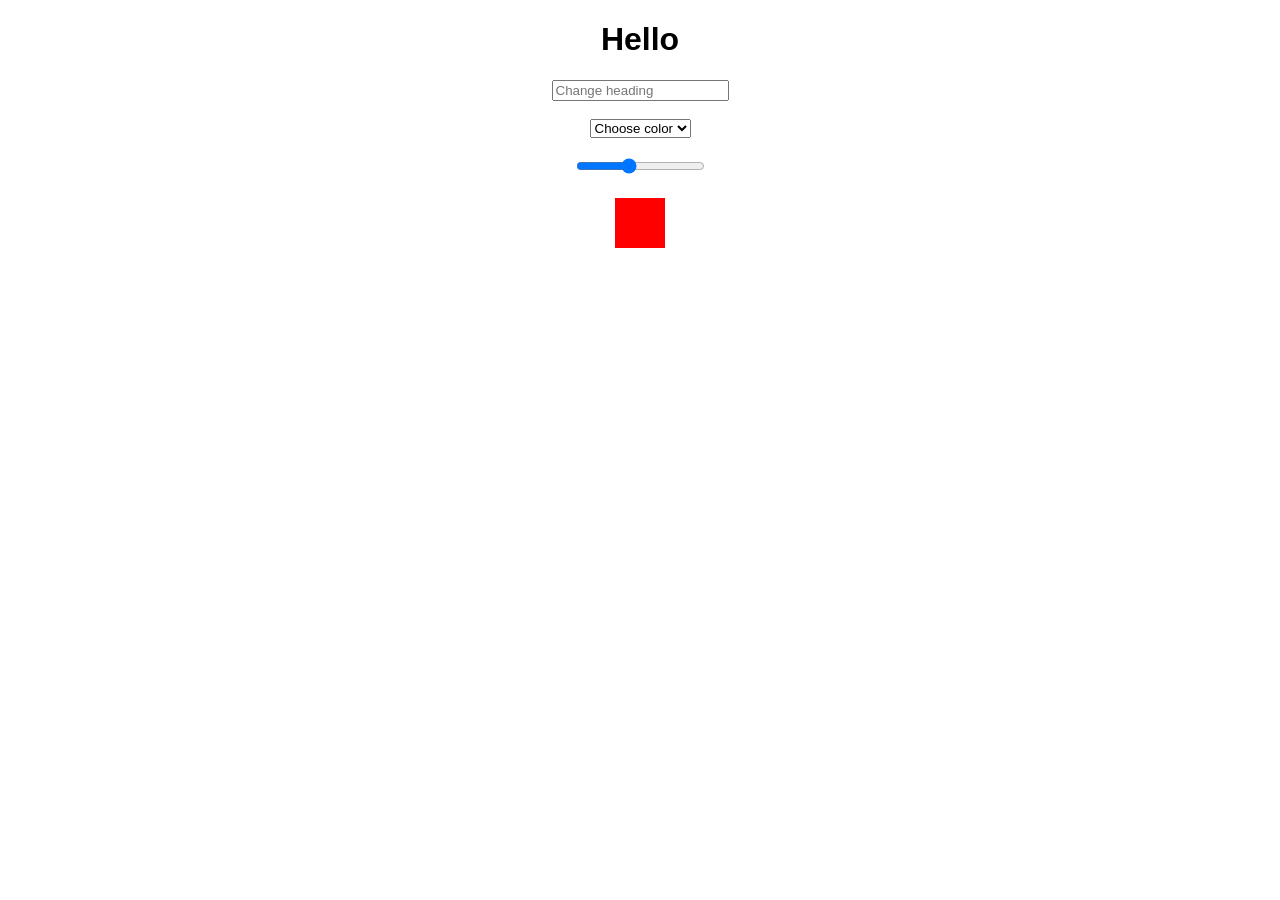
<file: JS Events Assignment.html>
<!DOCTYPE html>
<!-- saved from url=(0032)http://127.0.0.1:5500/Index.html -->
<html><head><meta http-equiv="Content-Type" content="text/html; charset=UTF-8">
    <title>JS Events Assignment</title>
    <style>
        body {
            font-family: Arial;
            text-align: center;
        }

        #box {
            width: 150px;
            height: 150px;
            background: gray;
            margin: 20px auto;
        }
    </style>
</head>
<body>

<h1 id="title">Hello</h1>

<!-- 1️⃣ Input -->
<input type="text" id="textInput" placeholder="Change heading">

<br><br>

<!-- 2️⃣ Select -->
<select id="colorSelect">
    <option value="">Choose color</option>
    <option value="red">Red</option>
    <option value="blue">Blue</option>
    <option value="green">Green</option>
</select>

<br><br>

<!-- 3️⃣ Slider -->
<input type="range" id="sizeSlider" min="50" max="300" value="150">

<div id="box" style="width: 50px; height: 50px; background-color: red;"></div>

<script>
    // Input changes heading text
    document.getElementById("textInput").addEventListener("input", function() {
        document.getElementById("title").textContent = this.value;
    });

    // Select changes box color
    document.getElementById("colorSelect").addEventListener("change", function() {
        document.getElementById("box").style.backgroundColor = this.value;
    });

    // Slider changes box size
    document.getElementById("sizeSlider").addEventListener("input", function() {
        let size = this.value + "px";
        document.getElementById("box").style.width = size;
        document.getElementById("box").style.height = size;
    });
</script>

<!-- Code injected by live-server -->
<script>
	// <![CDATA[  <-- For SVG support
	if ('WebSocket' in window) {
		(function () {
			function refreshCSS() {
				var sheets = [].slice.call(document.getElementsByTagName("link"));
				var head = document.getElementsByTagName("head")[0];
				for (var i = 0; i < sheets.length; ++i) {
					var elem = sheets[i];
					var parent = elem.parentElement || head;
					parent.removeChild(elem);
					var rel = elem.rel;
					if (elem.href && typeof rel != "string" || rel.length == 0 || rel.toLowerCase() == "stylesheet") {
						var url = elem.href.replace(/(&|\?)_cacheOverride=\d+/, '');
						elem.href = url + (url.indexOf('?') >= 0 ? '&' : '?') + '_cacheOverride=' + (new Date().valueOf());
					}
					parent.appendChild(elem);
				}
			}
			var protocol = window.location.protocol === 'http:' ? 'ws://' : 'wss://';
			var address = protocol + window.location.host + window.location.pathname + '/ws';
			var socket = new WebSocket(address);
			socket.onmessage = function (msg) {
				if (msg.data == 'reload') window.location.reload();
				else if (msg.data == 'refreshcss') refreshCSS();
			};
			if (sessionStorage && !sessionStorage.getItem('IsThisFirstTime_Log_From_LiveServer')) {
				console.log('Live reload enabled.');
				sessionStorage.setItem('IsThisFirstTime_Log_From_LiveServer', true);
			}
		})();
	}
	else {
		console.error('Upgrade your browser. This Browser is NOT supported WebSocket for Live-Reloading.');
	}
	// ]]>
</script>

</body></html>
</file>
